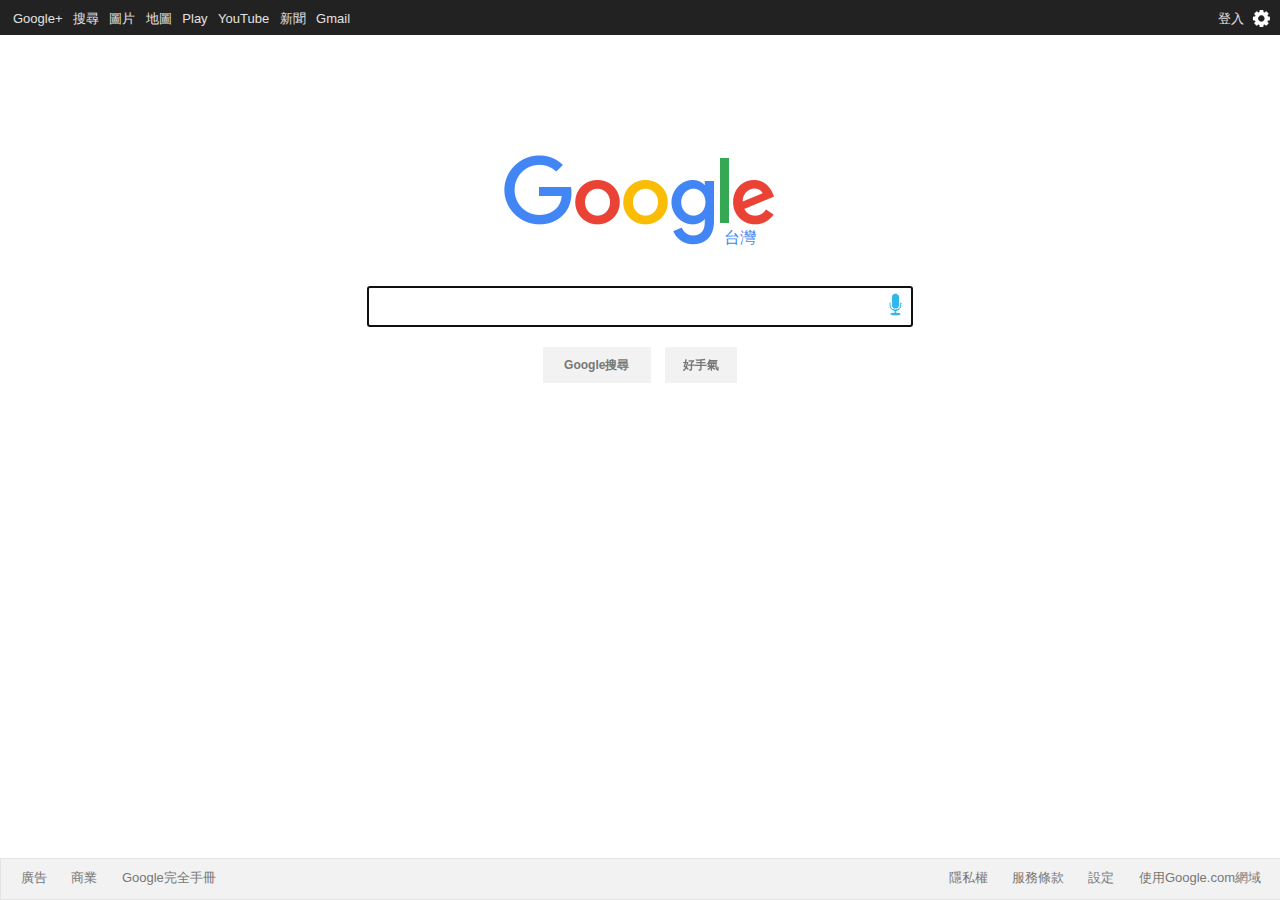
<file: GoogleHomepage/index.html>
<!doctype html>
<html>
    <head>
    <meta charset="utf-8">
    <link href="reset.css" type="text/css" rel="stylesheet">
    <link href="main.css" type="text/css" rel="stylesheet">
    <title>Google</title>
    </head>
    
    <body>
        <div id="navbar">
                <ul class="left">
                    <li><a href="#">Google+</a></li>
                    <li><a href="#">搜尋</a></li>
                    <li><a href="#">圖片</a></li>
                    <li><a href="#">地圖</a></li>
                    <li><a href="#">Play</a></li>
                    <li><a href="#">YouTube</a></li>
                    <li><a href="#">新聞</a></li>
                    <li><a href="#">Gmail</a></li>
                </ul>
                
                <ul class="right">
                    <li><a href="#">登入</a></li>
                    <li><a href="#"><img height=auto width=25px src="gear-icon.png" ></a></li>
                </ul>
                                
        </div>
        <center>
        <div id="content">
            <div id="googlelogo" >
            <img src="googlelogo.png" alt="google logo" height="92px" width="272px"/>
            </div>
            
            <div id="taiwan">台灣</div>
            
            <form>
                <div id="searchbar">
                    <input type="text" autofocus height="45px" width="638px">
                    <img src="voice.png" />
                </div>
                                      
                <div class= "button">
                    <input id="search" type="submit" value="Google搜尋">
                </div>
                
                <div class= "button">
                    <input id="luck" type="submit" value="好手氣">
                </div>
                
            </form>                
        </div>
        </center>
        <div id="footer">
                <ul class="left">
                    <li><a href="#">廣告</a></li>
                    <li><a href="#">商業</a></li>
                    <li><a href="#">Google完全手冊</a></li>
                </ul>
            
                <ul class="right">
                    <li><a href="#">隱私權</a></li>
                    <li><a href="#">服務條款</a></li>
                    <li><a href="#">設定</a></li>
                    <li><a href="#">使用Google.com網域</a></li>
                </ul>
        </div>
    </body>
</html>
</file>
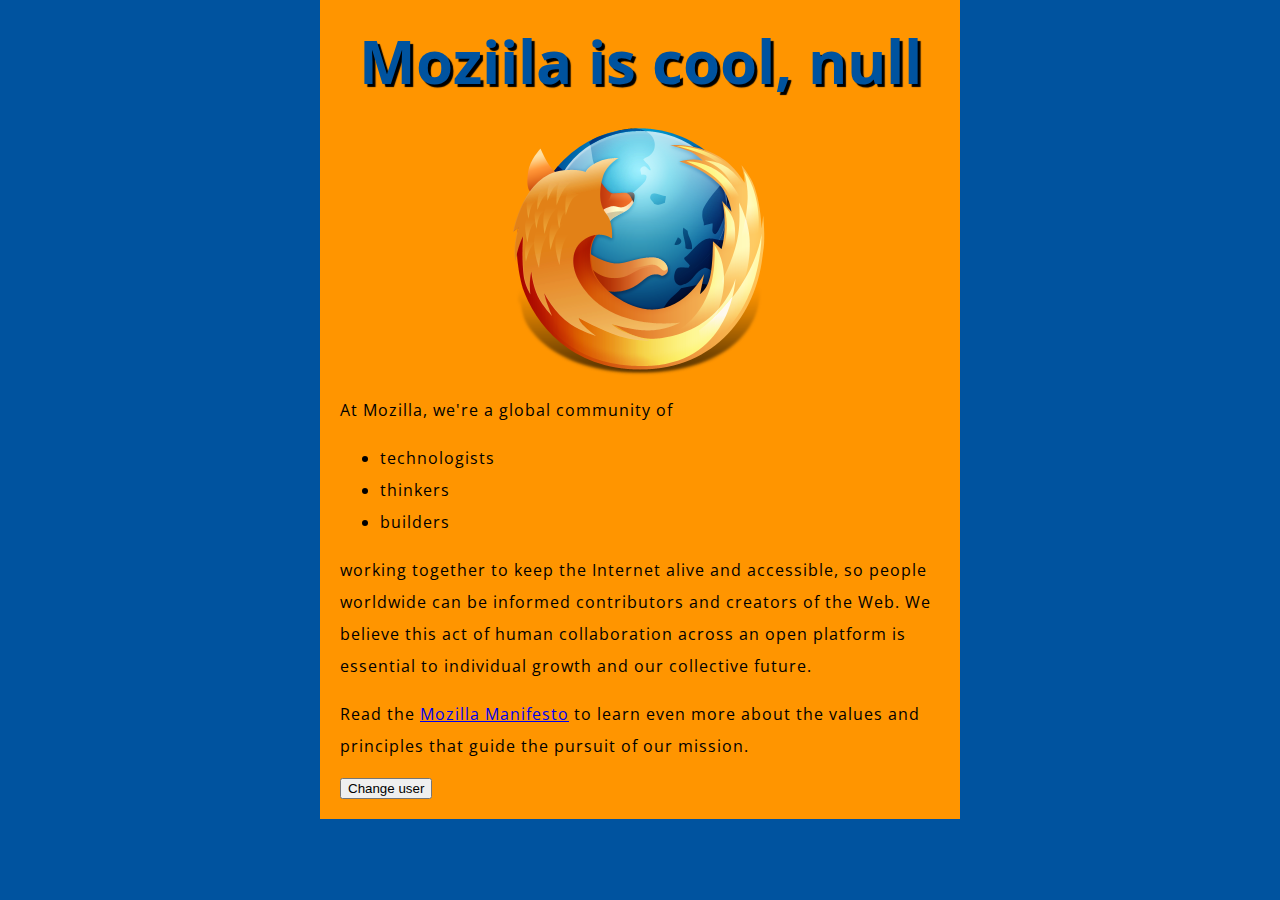
<file: MDNTutorial/index.html>
<!doctype html>
<html>
    <head>
        <meta charset="utf-8">
        <title>My test page</title>
        <link href='http://fonts.googleapis.com/css?family=Open+Sans' rel='stylesheet' type='text/css'>
        <link href="styles/style.css" rel="stylesheet" type="text/css">
    </head>
    <body>
        <h1>Mozilla is cool</h1>
        <img src="images/firefox-icon.png" alt="my testing image">
        
        <p>At Mozilla, we're a global community of </p>
        
        <ul>
            <li>technologists</li>
            <li>thinkers</li>
            <li>builders</li>
        </ul>
        
        <p>working together to keep the Internet alive and accessible, so people worldwide can be informed contributors and creators of the Web. We believe this act of human collaboration across an open platform is essential to individual growth and our collective future.</p>
        <P>Read the <a href="https://www.mozilla.org/en-US/about/manifesto/">Mozilla Manifesto</a> to learn even more about the values and principles that guide the pursuit of our mission.</P>
        
        <button>Change user</button>
        <script src="scripts/main.js"></script>
        
    </body>

</html>
</file>
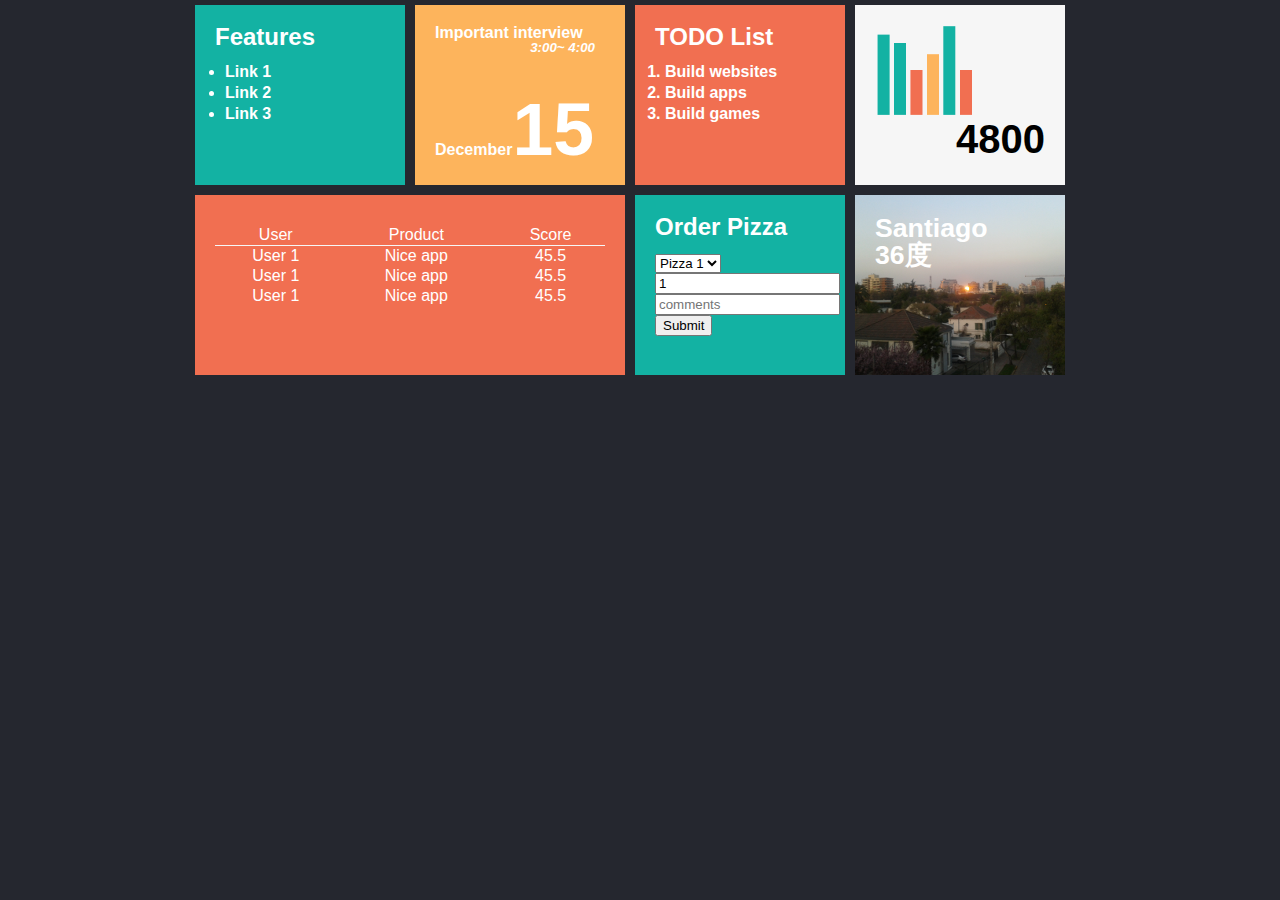
<file: Udemycourse/index.html>
<!DOCTYPE html>
<html>
    <head>
        <meta charset="utf-8">
        <title>Programming for Enterpreneurs by ZENVA</title>
        <link href="reset.css" rel="stylesheet">
        <link href="style.css" rel="stylesheet">
    </head>
    <body>
        <div id="main-container">
            <div class="tile green">
                <h2>Features</h2>
                <ul class="tile-list">
                    <li><a href="www.zenva.com">Link 1</a></li>
                    <li><a href="www.zenva.com">Link 2</a></li>
                    <li><a href="www.zenva.com">Link 3</a></li>
                </ul>
            </div>
            <div class="tile yellow">
                <div>Important interview</div>
                <div class="event-hours">3:00~ 4:00</div>
                <div class="event-date">December<span class="event-day">15</span></div>
            </div>
            <div class="tile red">
                <h2>TODO List</h2>
                <ol class="tile-list">
                    <li>Build websites</li>
                    <li>Build apps</li>
                    <li>Build games</li>
                </ol>
            </div>
            <div class="tile lightgrey">
               <img src="chart.png" width="100">
                <div class="chart-total">4800</div>
            </div>
            <div class="tile-double red">
                <table id="user-table">
                    <thead>
                        <tr>
                            <th>User</th>
                            <th>Product</th>
                            <th>Score</th>
                        </tr>
                    </thead>
                    <tbody>
                        <tr>
                            <td>User 1</td>
                            <td>Nice app</td>
                            <td>45.5</td>
                        </tr>
                        <tr>
                            <td>User 1</td>
                            <td>Nice app</td>
                            <td>45.5</td>
                        </tr>
                        <tr>
                            <td>User 1</td>
                            <td>Nice app</td>
                            <td>45.5</td>
                        </tr>
                    </tbody>
                </table>
            </div>
            <div class="tile green">
                <h2>Order Pizza</h2>
                <form>
                    <select>
                        <option selected = "selected">Pizza 1</option>
                        <option>Pizza 2</option>
                        <option>Pizza 3</option>
                    </select>
                    <input type="number" value="1">
                    <input type= "text" placeholder="comments">
                    <input type="submit">
                </form>
            </div>
            <div class="tile city-image">
                <div>Santiago</div>
                <div>36度</div>
            </div>
        </div>
    </body>
</html>
</file>
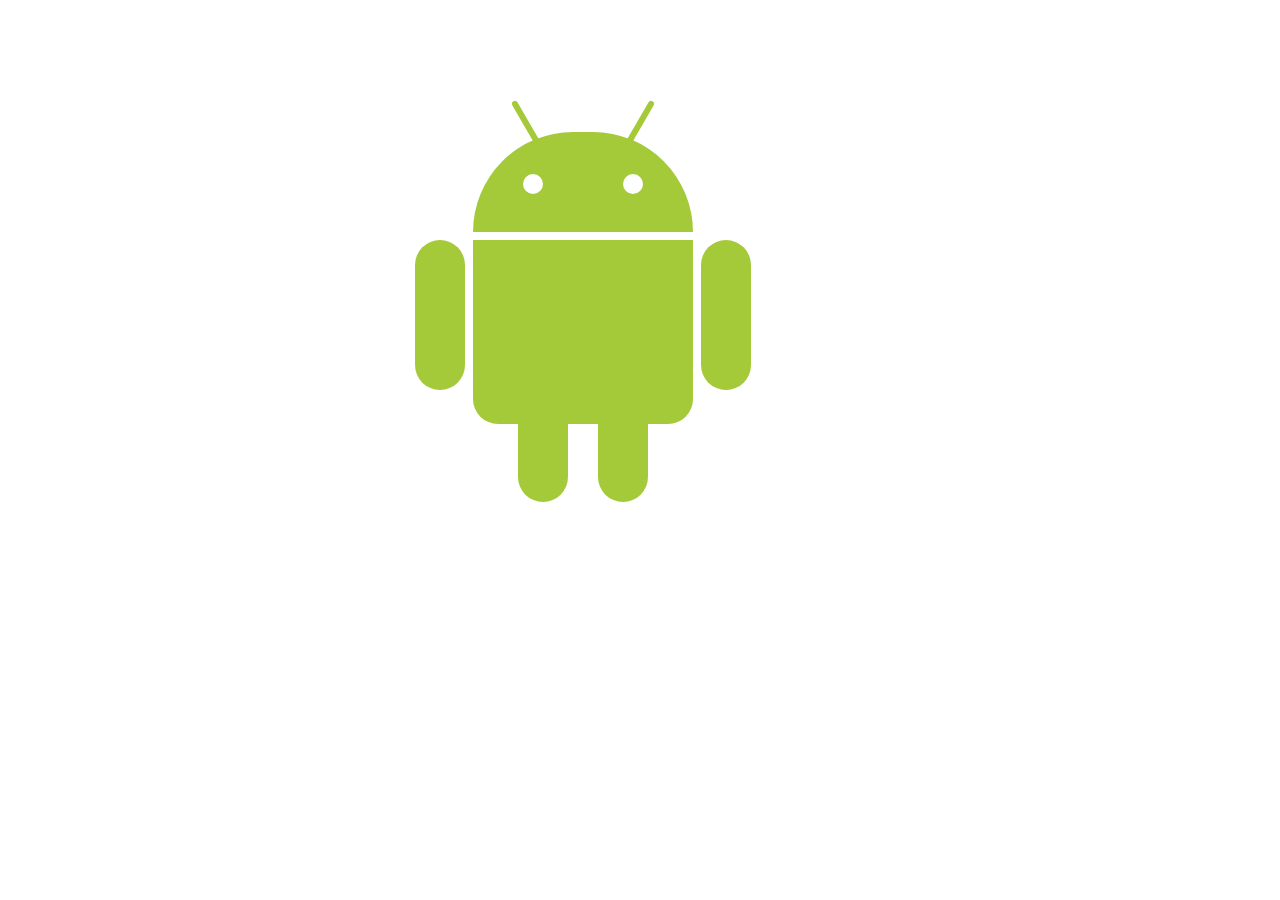
<file: Android/CSS3 Android Logo.html>
<!doctype html>
<html>
<head>
 <link href="stylesheet.css" type="text/css" rel="stylesheet">
</head>
  
  <body>
    <div class="android">
        <div class="head">
            <div class="l_ant"></div>
            <div class="r_ant"></div>
            <div class="l_eye"></div>
            <div class="r_eye"></div>
        </div>
        <div class="body">
            <div class="l_arm"></div>
            <div class="r_arm"></div>
            <div class="l_leg"></div>
            <div class="r_leg"></div>
        </div>
    </div>
  </body>
</html>
</file>
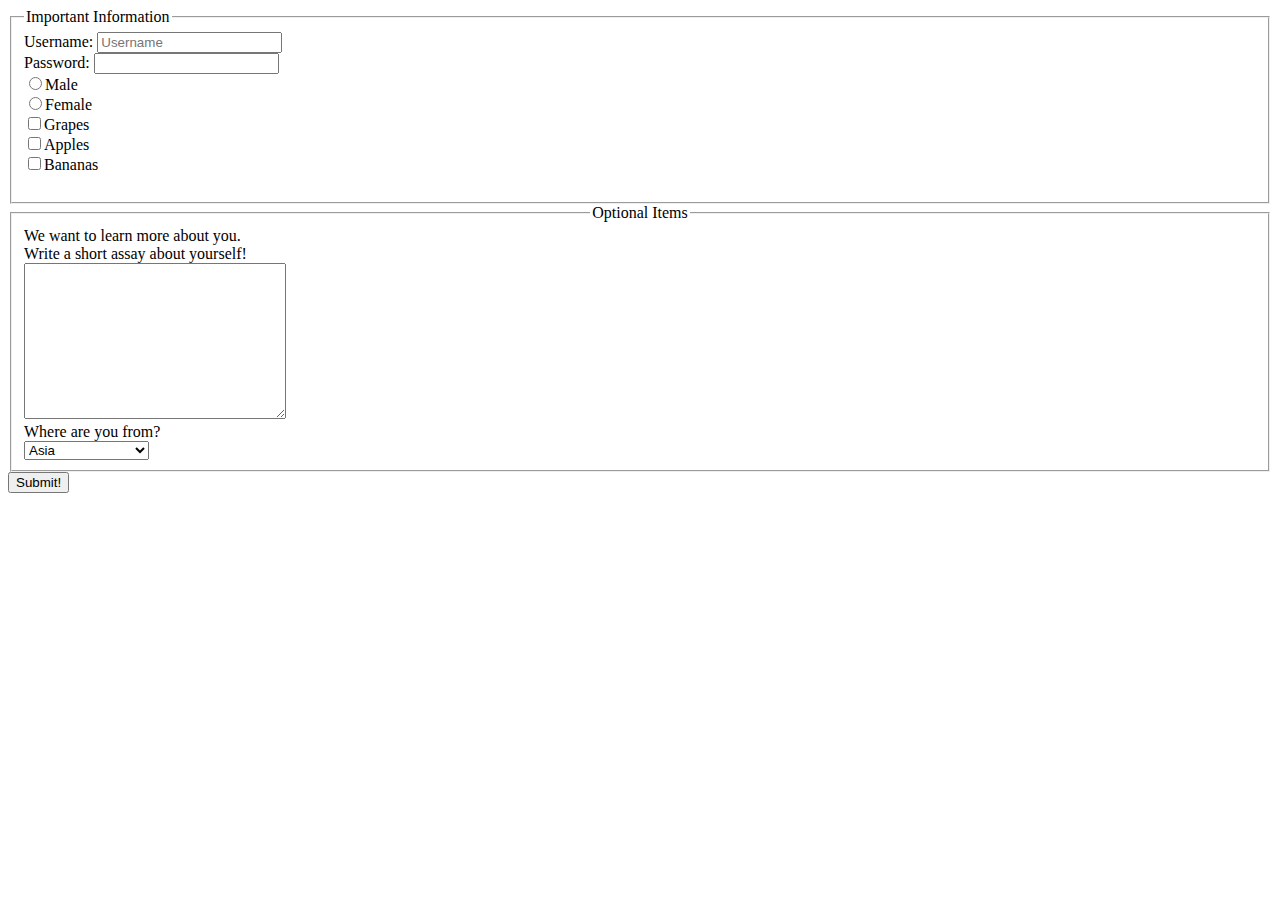
<file: HTMLForms/sample_form.html>
<!doctype html>
<html lang ="en">
<head>
    <meta charset="utf-8">
    <title>My Page</title>
</head>

<body>
    <form action="#" method="POST" name="my_from">
        <fieldset>
            <legend>Important Information</legend>
            <label for="username">Username:</label>
            <input type="text" name="username" id="username" placeholder="Username"><br>
            <label for="password">Password:</label>
            <input type="password" name="password" id="password"><br>
            <input type="radio" name="gender" value="Male" id="male"><label for="male">Male</label><br>
            <input type="radio" name="gender" value="Female" id="female"><label for="female">Female</label><br>

            <!--In radio type, name attributes should remain the same.-->
        <div>
            <input type="checkbox" name = "food" value="Grapes" id="grapes"><label for ="grapes">Grapes</label><br>
            <input type="checkbox" name = "food" value="Apples" id="apples"><label for="apples">Apples</label><br>
            <input type="checkbox" name = "food" value="Bananas" id="bananas"><label for="bananas">Bananas</label>
        </div>
    <br>
        </fieldset>
            <!-- for attributes should match up with the id attributes. -->
        <fieldset>
            <legend align="center">Optional Items</legend>
            <label for="assay">We want to learn more about you.</label><br>Write a short assay about yourself!<br>
            <textarea name="assay" id="assay" rows="10" cols="30"></textarea><br>
            
            <label for="continents">Where are you from?</label><br>
            <select name="continents" id="continents">
                <optgroup label="America">
                    <option>North America</option>
                    <option>South America</option>
                </optgroup>
                <optgroup label="Eurasia">
                    <option>Europe</option>
                    <option selected = "selected">Asia</option>
                </optgroup>
                <option>Africa</option>
                <option>Australia</option>
                <option>Antarctica</option>
            </select> 
            
        </fieldset>
        <input type="submit" value="Submit!">
        
    </form>
</body>
</html>
</file>
<file: GoogleHomepage/main.css>
body {
    font-family: sans-serif;
}

ul {
    list-style-type: none;
    padding: 0px;
}

li {
  display: inline;
}

a {
    text-decoration: none;
}

a:hover {
    text-decoration: underline;
}

.right {
    float: right;
    margin-right: 5px;
}

.left {
    float: left;
    margin-left: 5px;
}

/* navbar */

#navbar {
    background: #222;
    height: 35px;
    width: 100%;
    bottom: 0;
    min-width: 700px;
}

#navbar a {
    color: #e2e2e2;
    font-size: 13px;   
}

#navbar li {
    padding: 3px;    
}

#navbar ul {  
    margin: 10px
}

#navbar img {
    float: right;
    margin: -4px;
}

/* content */

#googlelogo {
    margin: 120px auto auto;
}

#taiwan {
    color: #4285f4;
    position:relative;
    left: 100px;
    top: -20px;
}

form input:hover {
    border: 1px solid #999;
}

#searchbar {
    padding: 20px;
    min-width: 700px;
}

#searchbar input{
    height: 35px;
    width: 538px;
}

#searchbar img{
    height: 25px; width: 25px;
    position: absolute;
    margin: 6px -30px;
    
}


.button {
    display: inline;
    margin: 5px
}
.button input {
    background: #f2f2f2;
    border-style: none;
    color: #777;
    font-weight: bold;
    font-size: 12px;
}

#search {
    width: 108px;
    height: 36px;
    
}

#luck {
    width: 72px;
    height: 36px; 
}


/* footer */

#footer {
    clear:both;
    background: #f2f2f2;
    border: 1px solid #e4e4e4;
    height: 40px;
    width: 100%;
    bottom: 0;
    min-width: 700px;
    position:fixed;
    
}

#footer a {
    color: #777;
    font-size: 13px;
    
}

#footer li {
    padding: 10px;    
}

#footer ul {  
    margin: 10px;
}
</file>
<file: MDNTutorial/styles/style.css>
html {
  font-size: 10px;
  font-family: 'Open Sans', sans-serif;
}

html {
 background-color: #00539F;
}

h1 {
  font-size: 60px;
  text-align: center;
}

h1 {
    margin: 0;
    padding: 20px 0;
    color: #00539f;
    text-shadow: 3px 3px 1px black;
}

p, li {
    font-size: 16px;
    line-height: 2;
    letter-spacing: 1px;
}

body {
    width: 600px;
    margin: 0 auto;
    background-color: #FF9500;
    padding: 0 20px 20px 20px;
    border:5px soild black;
}

img {
    display: block;
    margin: 0 auto;
    
}
</file>
<file: Udemycourse/style.css>
body {
    background-color:#25272F;
    font-family: sans-serif;
    font-weight: bold;
    color: white;
}

h2 {
    font-size: 18pt;
    margin-bottom: 15px;
}

.event-hours {
    font-size: 10pt;
    font-style: italic;
    text-align: right;
    margin-right: 10px;
}

.event-date {
    margin-top: 40px;
}

.event-day {
    font-size: 55pt;
}

#interview{
    background-color: green;
}

.tile{
    width: 170px;
    height: 140px;
    padding: 20px;
    margin: 5px;
    float: left;
}

.tile-list a{
    color: white;
    text-decoration: none;
}
.tile-list li{
    margin-bottom: 5px;
    margin-left: 10px;
}

ul.tile-list li{
    list-style-type: disc;
}

ol.tile-list li{
    list-style-type: decimal;
}


.tile-double{
    width: 390px;
    height: 140px;
    padding: 20px;
    margin: 5px;
    float: left;
}

.green {
    background-color:#13B2A3;
}

.red {
    background-color:#F16F51;
}

.yellow {
    background-color:#FDB45C;        
}

.lightgrey {
    background-color:#F6F6F6;
    color: black;
}

#main-container{
    max-width: 900px;
    margin:0 auto;
}

.city-image{
    background-image: url(santiago.png);
    font-size: 20pt;
}

.chart-total {
    font-size: 30pt;
    text-align:right;
}

#user-table{
    margin: 10px auto;
    font-weight: normal;
    width: 100%;    
}

#user-table th{
    border-bottom: 1px solid  #F6F6F6;
    padding: 2px;
    text-align: center;
    
}

#user-table td{
    padding: 2px;
    text-align: center;
}
</file>
<file: Android/stylesheet.css>
div {
    margin:0; padding:0;
}

div div {
    background: #a4ca39;
    position: relative;
}

.android {
    height: 404px;
    width: 334px;
    margin: 100px auto;
    
}

.head {
    width:220px; height: 100px;
    top: 32px;
    
    border-radius: 110px 110px 0 0;
    
    -moz-border-radius: 110px 110px 0 0;
    -webkit-border-radius: 110px 110px 0 0;
    
    -webkit-transition: all 0.1s ease-in;
}
.l_eye, .r_eye{
    background: #fff;
    width: 20px;
    height: 20px;
    position: absolute;
    top: 42px;
    
    border-radius: 10px;
}

.l_eye {
    left: 50px;
}

.r_eye {
    right: 50px;   
}

.l_ant, .r_ant {
    width: 6px; height: 50px;
    position: absolute; top: -34px;
    
    border-radius: 3px;
    
}

.l_ant {
    left: 50px;
    transform: rotate(-30deg);
}

.r_ant {
    right: 50px;
    transform: rotate(30deg);
}

.body {
    width: 220px; height: 184px;
    top: 40px;
    
    border-radius: 0 0 25px 25px;
}

.l_arm, .r_arm, .l_leg, .r_leg {
    width: 50px; position:absolute;
}

.l_arm, .r_arm {
    height: 150px;
    border-radius: 25px;    
}

.l_leg, .r_leg {
    height: 80px;
    top: 182px;
    border-radius: 0 0 25px 25px;
    
}

.l_arm{left: -58px;}
.r_arm{right: -58px;}
.l_leg{left: 45px;}
.r_leg{right: 45px;}

.head:hover{
    transform: rotate(-5deg) translate(-4px, -8px);
	
}

.l_arm:hover {
    transform: rotate(15deg) translate(-14px, 0);
}

.r_arm:hover {
    transform: rotate(-30deg) translate(30px, 0);
}
</file>
